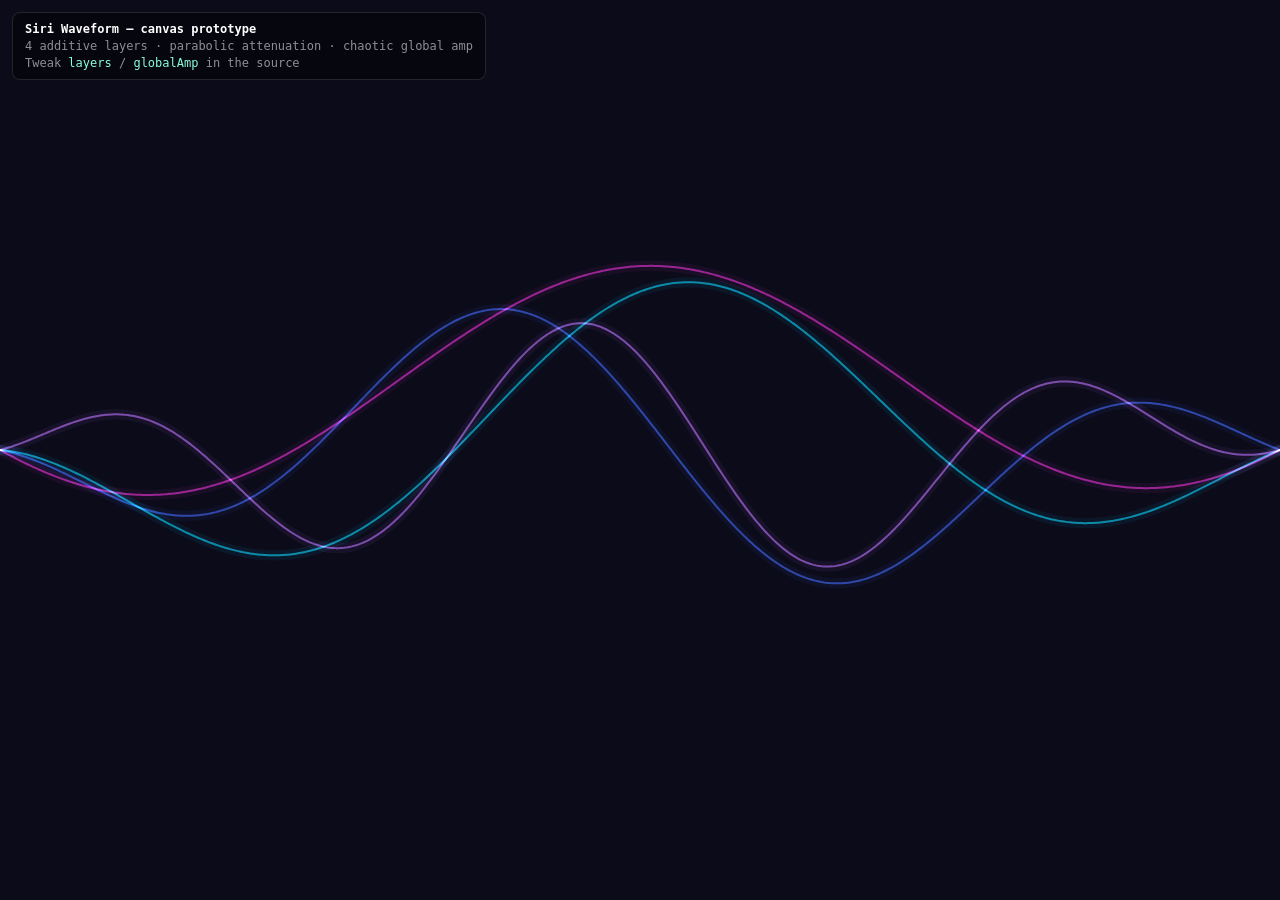
<file: prototypes/siri-waveform-canvas.html>
<!DOCTYPE html>
<html lang="en">
<head>
  <meta charset="UTF-8">
  <title>Siri Waveform — Canvas Prototype</title>
  <style>
    html, body {
      margin: 0;
      padding: 0;
      height: 100%;
      background: #0B0B1A;
      overflow: hidden;
    }
    #c {
      display: block;
      width: 100vw;
      height: 100vh;
    }
    #hud {
      position: fixed;
      top: 12px;
      left: 12px;
      color: rgba(255, 255, 255, 0.55);
      font: 12px/1.4 -apple-system, ui-monospace, monospace;
      padding: 8px 12px;
      background: rgba(0, 0, 0, 0.45);
      border-radius: 8px;
      border: 1px solid rgba(255, 255, 255, 0.12);
      pointer-events: none;
      user-select: none;
    }
    #hud b { color: #fff; }
    #hud code { color: #8fd; }
  </style>
</head>
<body>
  <canvas id="c"></canvas>
  <div id="hud">
    <b>Siri Waveform — canvas prototype</b><br>
    4 additive layers · parabolic attenuation · chaotic global amp<br>
    Tweak <code>layers</code> / <code>globalAmp</code> in the source
  </div>

  <script>
    const canvas = document.getElementById('c');
    const ctx    = canvas.getContext('2d');

    function resize() {
      const dpr = Math.min(window.devicePixelRatio, 2);
      canvas.width  = window.innerWidth  * dpr;
      canvas.height = window.innerHeight * dpr;
      canvas.style.width  = window.innerWidth  + 'px';
      canvas.style.height = window.innerHeight + 'px';
      ctx.setTransform(dpr, 0, 0, dpr, 0, 0);
    }
    resize();
    window.addEventListener('resize', resize);

    // Per-layer config. RGB + alpha stored separately so we can multiply
    // alpha per pass (glow vs. core) at draw time without parsing strings.
    // Amplitudes chosen so the tallest peak on a loud moment reaches
    // roughly 35–45% of screen height — matching the reference's
    // "peaks punch high, edges pinch to zero" silhouette.
    const layers = [
      // Magenta — broad halo, slowest speed, low frequency (wide sweeps)
      { r: 255, g:  43, b: 214, a: 0.50, speed: 0.00060, amplitude: 180, frequency: 2.8, phase: 0.0 },
      // Cyan — mid-high, prominent
      { r:   0, g: 229, b: 255, a: 0.50, speed: 0.00095, amplitude: 165, frequency: 4.2, phase: 1.7 },
      // Blue — body, higher frequency (tighter peaks)
      { r:  61, g: 107, b: 255, a: 0.50, speed: 0.00078, amplitude: 145, frequency: 5.6, phase: 3.1 },
      // Violet — treble highlights, fastest + tightest
      { r: 200, g: 115, b: 255, a: 0.50, speed: 0.00130, amplitude: 125, frequency: 7.9, phase: 4.8 },
    ];

    // Chaotic global amplitude — three incommensurate sines so the envelope
    // swells and settles without ever exactly repeating. Simulates how a
    // human voice varies over time without needing real audio input.
    function globalAmp(t) {
      const base =
        0.55 +
        0.28 * Math.sin(t * 0.00071) +
        0.20 * Math.sin(t * 0.00134 + 1.3) +
        0.14 * Math.sin(t * 0.00262 + 2.7);
      return Math.max(0.1, base);
    }

    function draw() {
      const t  = Date.now();
      const w  = window.innerWidth;
      const h  = window.innerHeight;
      const cy = h / 2;
      const stepX = 2;   // 2px steps — plenty smooth, half the path work

      const g = globalAmp(t);

      // Clear to background (source-over), then flip to additive for layers.
      ctx.globalCompositeOperation = 'source-over';
      ctx.fillStyle = '#0B0B1A';
      ctx.fillRect(0, 0, w, h);

      ctx.globalCompositeOperation = 'lighter';
      ctx.lineCap  = 'round';
      ctx.lineJoin = 'round';

      for (const layer of layers) {
        // Two-pass draw per layer: a thick dim glow pass + a thin bright
        // core pass. With 'lighter' compositing this approximates a soft
        // bloom without needing a post-process pipeline. The glow pass
        // contributes the halo color that mixes across layers; the core
        // keeps the silhouette crisp.
        for (const pass of [
          { width: 10, alpha: 0.12 },  // wide, dim — glow
          { width:  2, alpha: 1.00 },  // narrow, full — core
        ]) {
          ctx.beginPath();
          ctx.lineWidth   = pass.width;
          const alpha     = layer.a * pass.alpha;
          ctx.strokeStyle = `rgba(${layer.r}, ${layer.g}, ${layer.b}, ${alpha})`;

          for (let x = 0; x <= w; x += stepX) {
            // Normalize to [-1, 1] with 0 at screen center.
            const nx = (x / w) * 2 - 1;
            // Parabolic attenuation — guarantees zero at ±1 (edges) and 1
            // at 0 (center). Smooth, symmetric, no branching.
            const att = 1 - nx * nx;
            // Phase-offset per layer so their peaks don't align perfectly
            // — that's what makes the stack read as distinct colors rather
            // than a single multicolor line.
            const wave = Math.sin(nx * layer.frequency + t * layer.speed + layer.phase);
            const y    = cy + wave * att * layer.amplitude * g;

            if (x === 0) ctx.moveTo(x, y);
            else         ctx.lineTo(x, y);
          }
          ctx.stroke();
        }
      }

      requestAnimationFrame(draw);
    }

    draw();
  </script>
</body>
</html>
</file>
